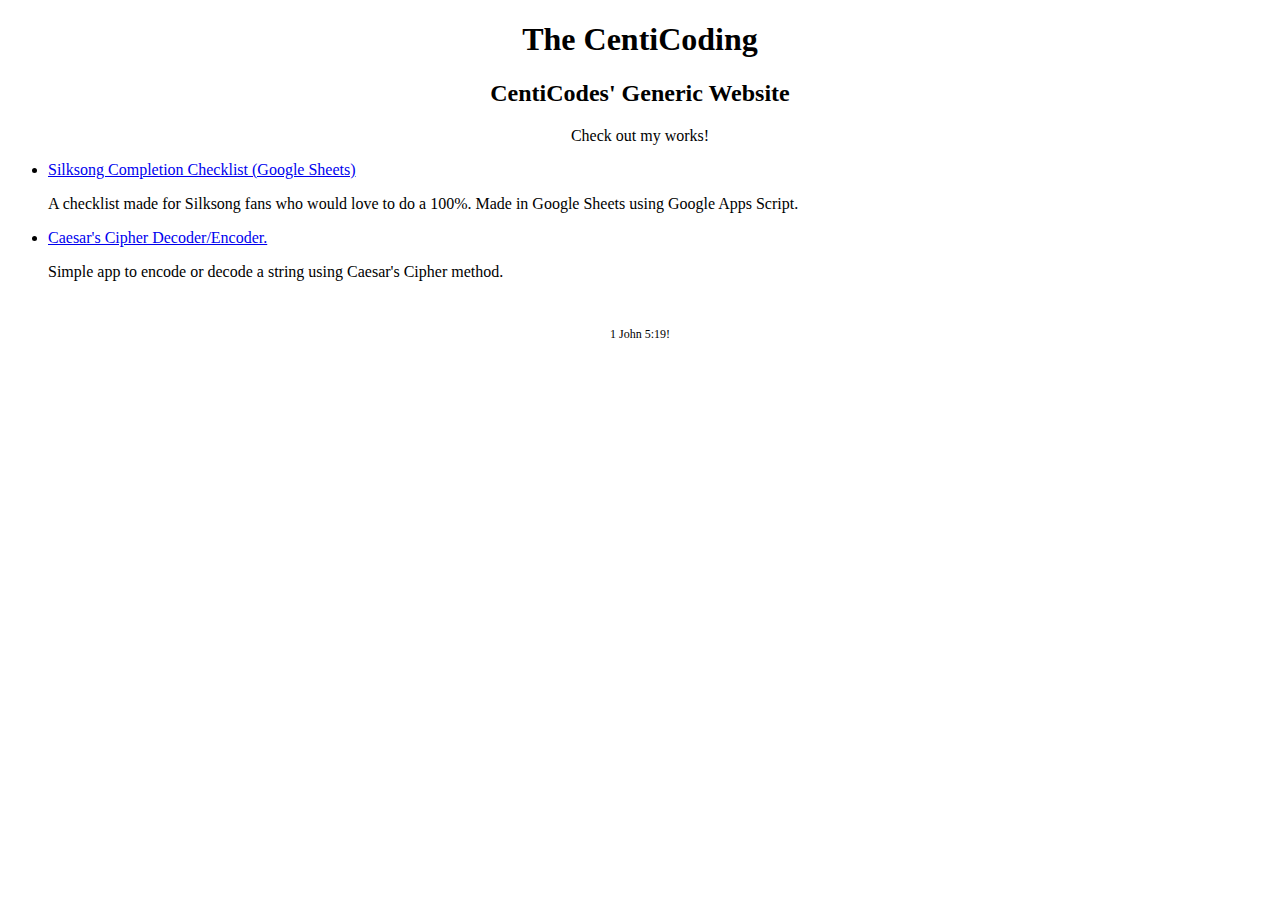
<file: index.html>
<!DOCTYPE html>
<html>

    <head>
    <link rel="preconnect" href="https://fonts.googleapis.com">
    <link rel="preconnect" href="https://fonts.gstatic.com" crossorigin>
    <link href="https://fonts.googleapis.com/css2?family=Montserrat:ital,wght@0,100..900;1,100..900&display=swap" rel="stylesheet">
        
    <link rel="stylesheet" href="style.css">
    <link rel="icon" type="image/png" href="icon.png">
    <title>The CentiCoding</title>

</head>
    
<body>
    <h1 style="text-align: center;">The CentiCoding</h1>
    <h2 style="text-align: center;">CentiCodes' Generic Website</h2>
    
    <p style="text-align: center;">Check out my works!</h2>
    
    <ul>
        <li>
            <a href="https://docs.google.com/spreadsheets/d/1xxiYxq_7dUgdJXXlLF-7na2fh2xzDHrvYvvWrr1ixVo/edit?usp=sharing" target="_blank">Silksong Completion Checklist (Google Sheets)</a>
            <p>A checklist made for Silksong fans who would love to do a 100%. Made in Google Sheets using Google Apps Script.</p>
        </li>

        <li>
            <a href="cipher.html">Caesar's Cipher Decoder/Encoder.</a>
            <p>Simple app to encode or decode a string using Caesar's Cipher method.</p>
        </li>
    </ul>
    
    <br>
    
    <p id="splash" style="font-size: 12px; text-align: center;"></p>
    <script src="randomizer.js"></script>

</body>
</html>
</file>
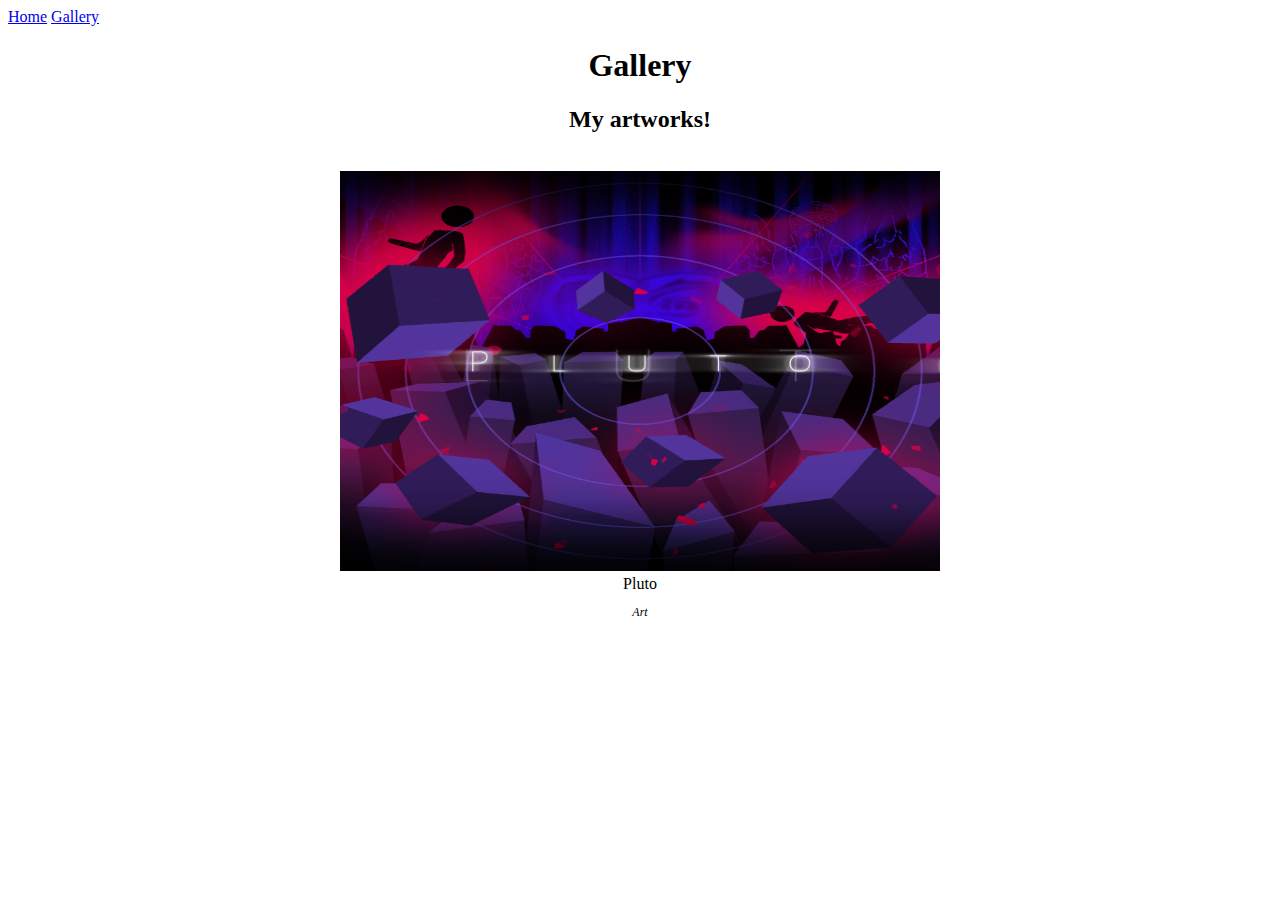
<file: gallery.html>
<!DOCTYPE html>
<html lang="en">

    <head>
    <link rel="preconnect" href="https://fonts.googleapis.com">
    <link rel="preconnect" href="https://fonts.gstatic.com" crossorigin>
    <link href="https://fonts.googleapis.com/css2?family=Montserrat:ital,wght@0,100..900;1,100..900&display=swap" rel="stylesheet">
        
    <link rel="stylesheet" href="style.css">
    <link rel="icon" type="image/png" href="icon.png">
    <title>The CentiCoding | Gallery</title>

</head>

<body>

    <nav>
        <a href="index.html">Home</a>
        <a href="gallery.html">Gallery</a>
    </nav>

    <h1 style="text-align: center;">Gallery</h1>
    <h2 style="text-align: center;">My artworks!</h2>

    <div class="border" style="text-align: center;">
            <br>
        <div class="gallery" style="width: 60%; margin: 0 auto;">

            <div class="gallery-item">
                <a target="_blank" href="assets/Pluto by djudjeito.png">
                    <img src="assets/Pluto by djudjeito.png" alt="Pluto" width="600" height="400">
                </a>
                <div class="desc">
                    Pluto
                    <p style="font-size: 12px; font-style: italic">Art</p>
                </div>
            </div>


        </div>

    </div>
</body>
</html>
</file>
<file: style.css>
/* Empty */
</file>
